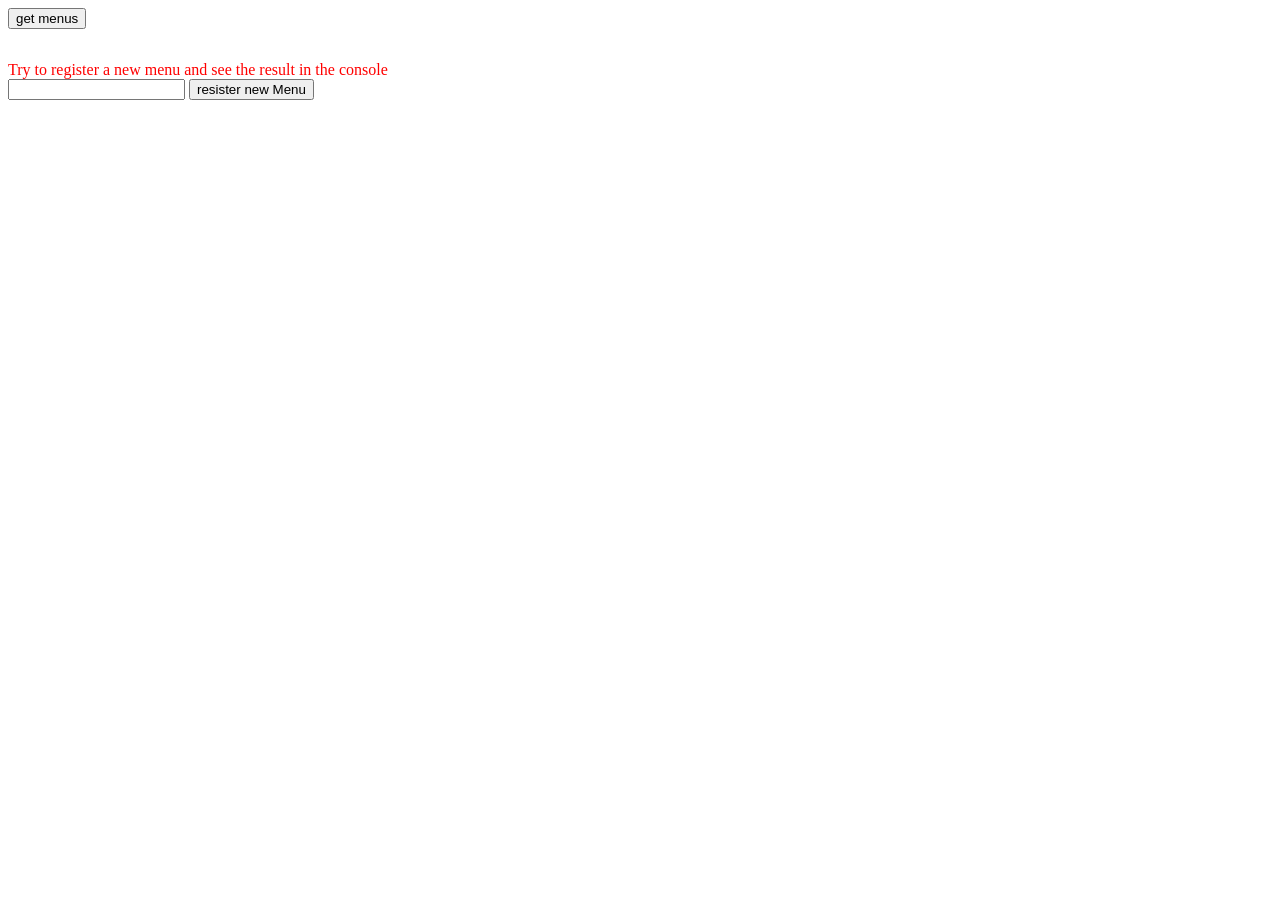
<file: beginner/ui/exercise.html>
<!DOCTYPE html>
<html lang="en">
  <head>
    <meta charset="UTF-8" />
    <meta http-equiv="X-UA-Compatible" content="IE=edge" />
    <meta name="viewport" content="width=device-width, initial-scale=1.0" />
    <title>Document</title>
  </head>
  <body>
    <button onclick="fetchMenus()">
      get menus
    </button>
    <div id="menu-list"></div>
    <div style="margin-top: 2rem; color: red">
      Try to register a new menu and see the result in the console
    </div>
    <form>
      <input name="name"/>
      <button type="submit" onclick="handleRegisterMenu(event)">
        resister new Menu
      </button>
    </form>
  </body>
  <script src="./exercise.js"></script>
</html>
</file>
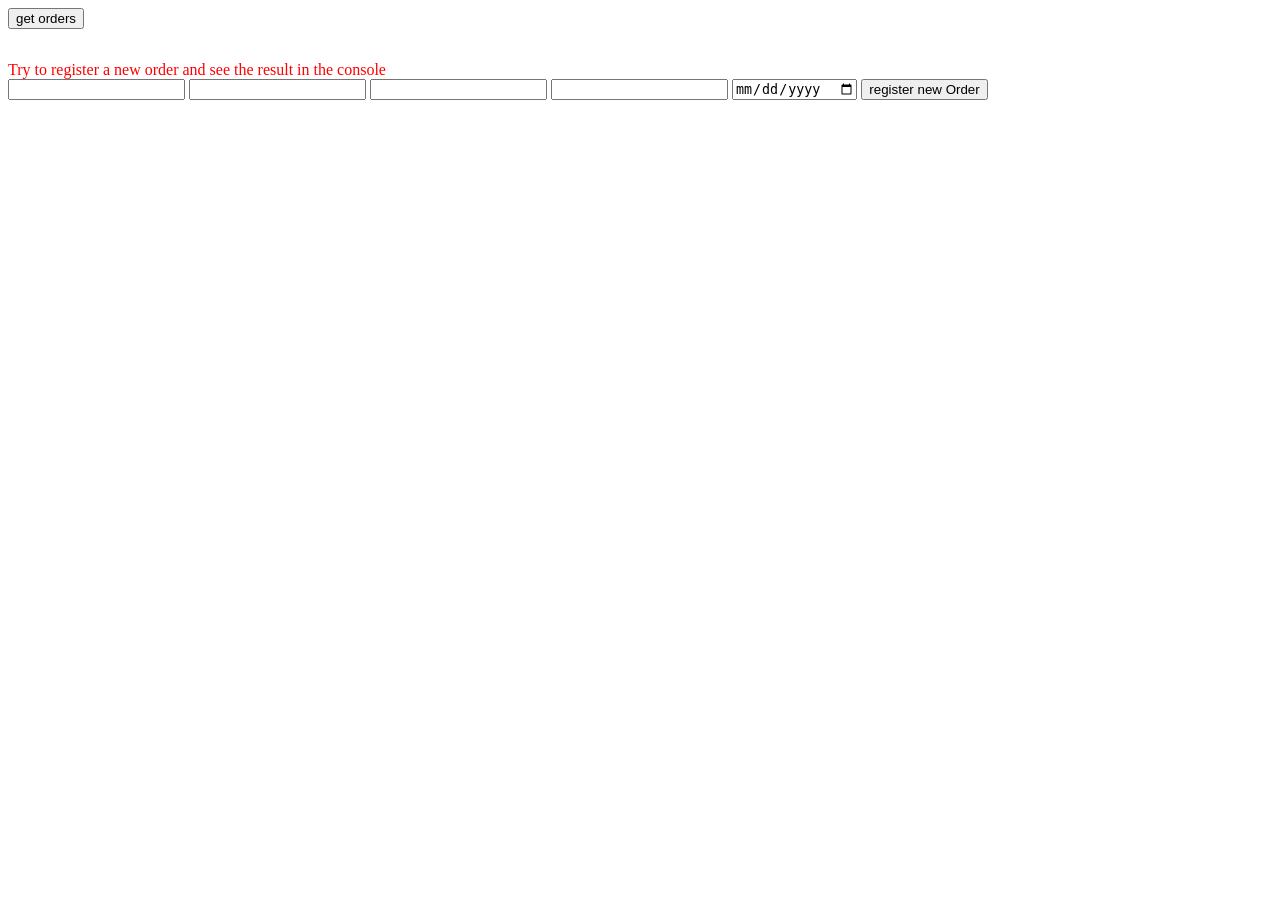
<file: beginner/ui/order.html>
<!DOCTYPE html>
<html lang="en">
  <head>
    <meta charset="UTF-8" />
    <meta http-equiv="X-UA-Compatible" content="IE=edge" />
    <meta name="viewport" content="width=device-width, initial-scale=1.0" />
    <title>Document</title>
  </head>
  <body>
    <button onclick="fetchOrders()">
      get orders
    </button>
    <div id="order-list"></div>
    <div style="margin-top: 2rem; color: red">
      Try to register a new order and see the result in the console
    </div>
    <form>
      <input name="itemId" type="number" />
      <input name="name" />
      <input name="amount" type="number" />
      <input name="orderStatus" />
      <input name="orderDate" type="date" />
      <button type="submit" onclick="handleRegisterOrder(event)">
        register new Order
      </button>
    </form>
  </body>
  <script src="./order.js"></script>
</html>
</file>
